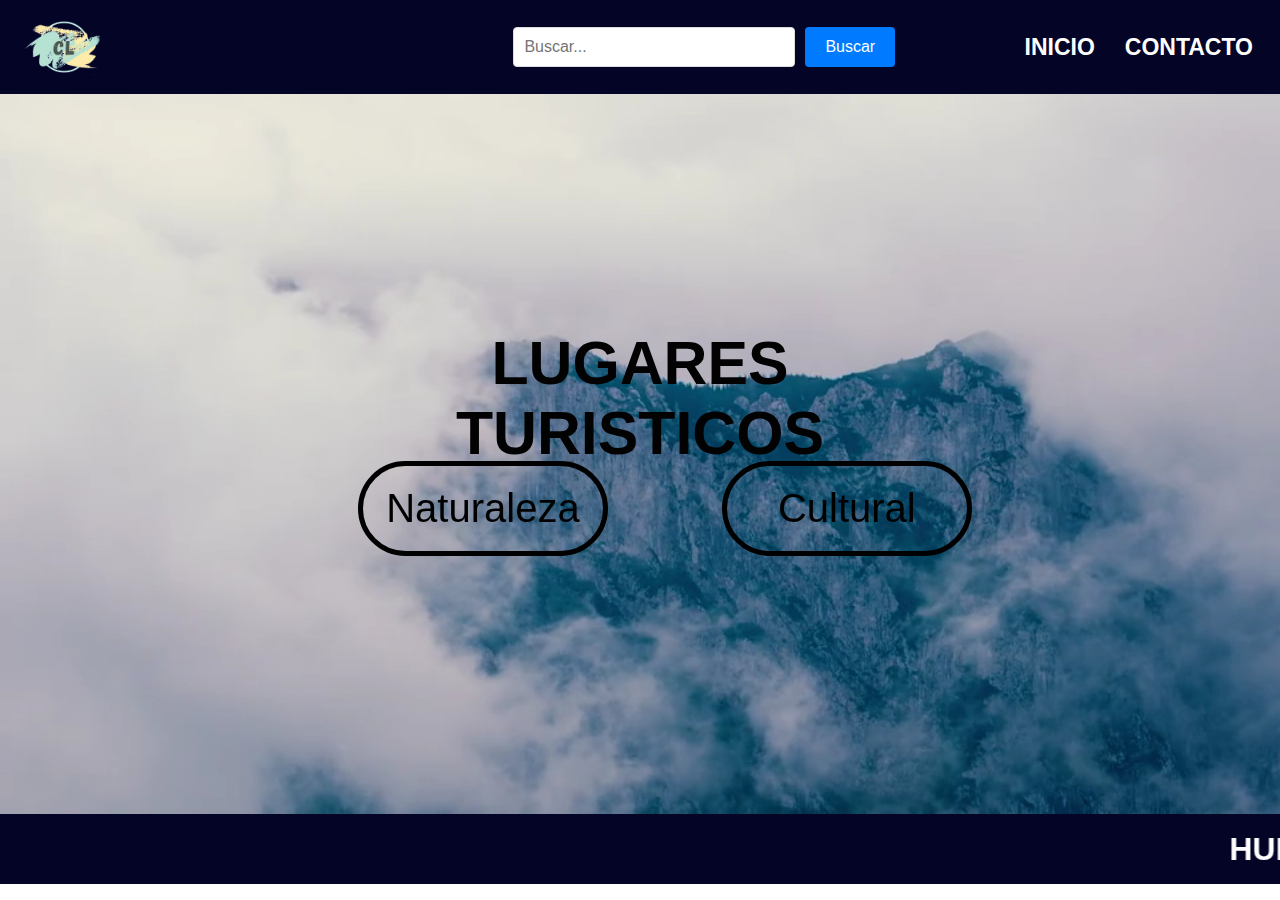
<file: index.html>
<!DOCTYPE html>
<html lang="es">
<head>
    <meta charset="UTF-8">
    <meta name="viewport" content="width=device-width, initial-scale=1.0">
    <title>CENTROS TURISTICOS DE HUEHUETENANGO</title>
    <link rel="stylesheet" href="Lugares Turisticos.css">
    <link rel="icon" href="imagenes/Logo_Naturaleza_Hojas_Ilustrado_Verde_20240731_134418_0000-removebg-preview.png">

</head>
<body>

    <header>

        
        <img src="imagenes/Logo_Naturaleza_Hojas_Ilustrado_Verde_20240731_134418_0000-removebg-preview.png" alt="Marca">

        <nav>
            <ul class="menu">
                <li><a href="index.html">INICIO</a></li>
                <li><a href="contacto.html">CONTACTO</a></li>
            </ul>
        </nav>
        <div class="search-container">
            <form action="buscador.php" method="GET">
                <input type="text" name="query" placeholder="Buscar..." required>
                <input type="submit" value="Buscar">
            </form>
        </div>
        
    </header>

    <div class="centro">
        <h2>LUGARES TURISTICOS</h2>
    </div>

    <nav>
        <ul class="section">
            <li><a href="naturalez.html">Naturaleza</a></li>
            <li><a href="cultural.html">Cultural</a></li>
        </ul>
    </nav>

    <video src="video/222601_small (1).mp4" autoplay muted loop></video>

    <div class="franja-negra-abajo">
        <marquee><h1>HUEHUETENANGO, GUATEMALA</h1></marquee>
    </div>

</body>
</html>
</file>
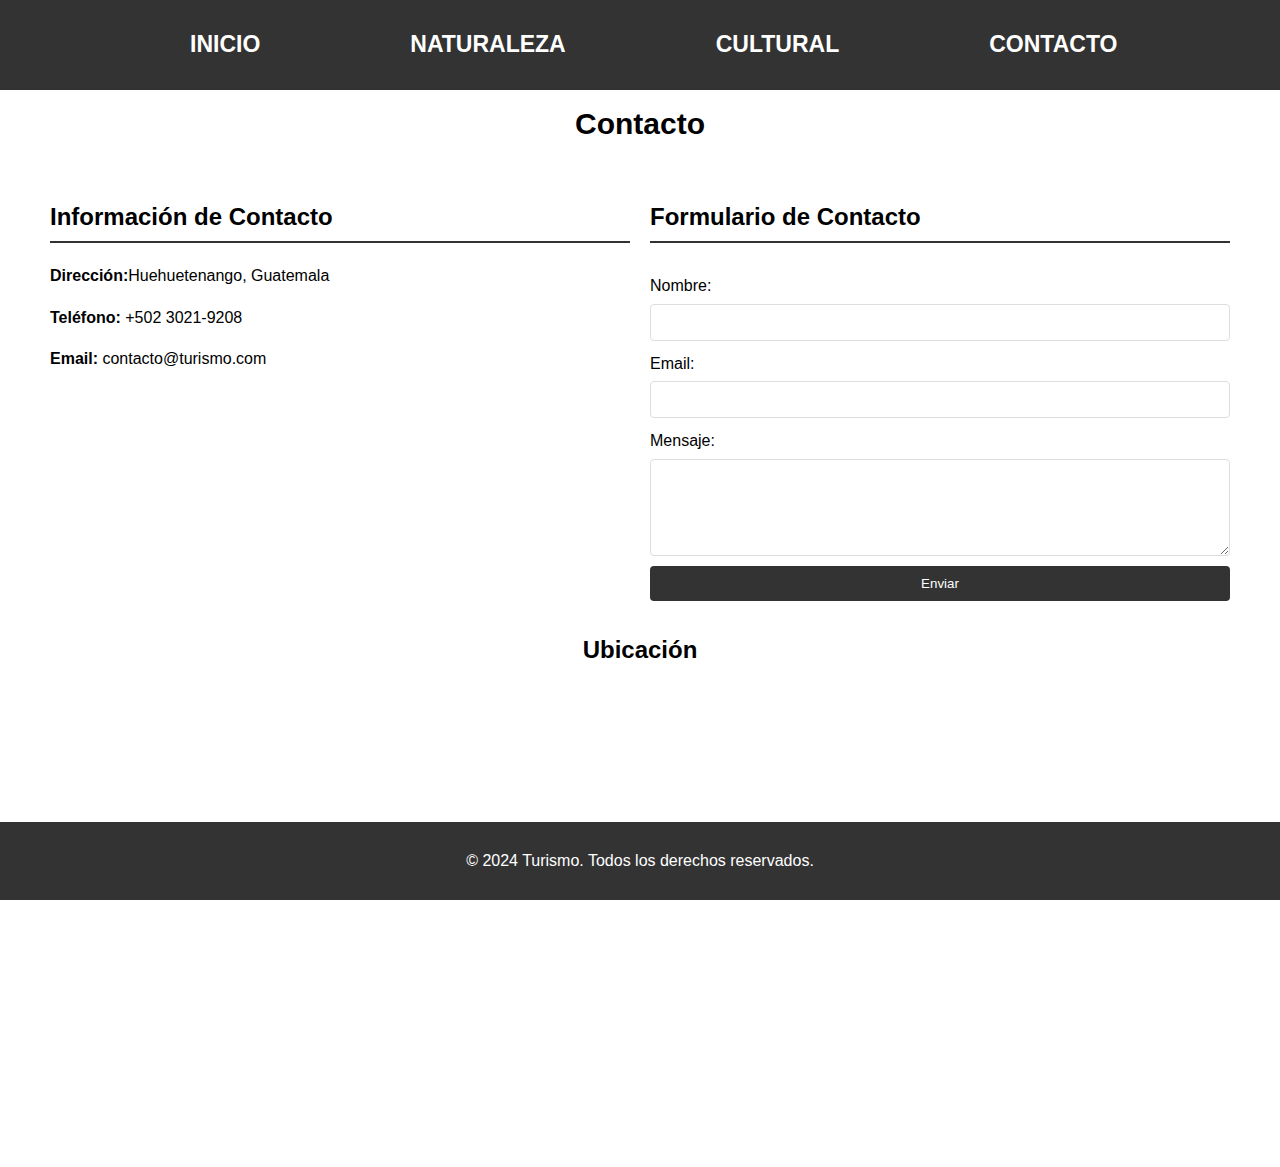
<file: contacto.html>
<!DOCTYPE html>
<html lang="es">
<head>
  <meta charset="UTF-8">
  <meta name="viewport" content="width=device-width, initial-scale=1.0">
  <title>Contacto - Turismo</title>
  <link rel="stylesheet" href="contacto.css">
  <link rel="icon" href="imagenes/Logo_Naturaleza_Hojas_Ilustrado_Verde_20240731_134418_0000-removebg-preview.png">
  <!-- Agregar el enlace a la API de Google Maps si es necesario -->
</head>
<body>
  <header>
    <nav>
      <ul class="menu">
        <li><a href="index.html">INICIO</a></li>
        <li><a href="naturalez.html">NATURALEZA</a></li>
        <li><a href="cultural.html">CULTURAL</a></li>
        <li><a href="contacto.html">CONTACTO</a></li>
      </ul>
    </nav>
  </header>



  <main>
    <section class="contact">
      <h1>Contacto</h1>
      
      <div class="contact-info">
        <div class="info-item">
          <h2>Información de Contacto</h2>
          <p><strong>Dirección:</strong>Huehuetenango, Guatemala</p>
          <p><strong>Teléfono:</strong> +502 3021-9208</p>
          <p><strong>Email:</strong> contacto@turismo.com</p>
        </div>

        <div class="info-item">
          <h2>Formulario de Contacto</h2>
          <form action="mailto:contacto@turismo.com" method="post" enctype="text/plain">
            <label for="name">Nombre:</label>
            <input type="text" id="name" name="name" required>

            <label for="email">Email:</label>
            <input type="email" id="email" name="email" required>

            <label for="message">Mensaje:</label>
            <textarea id="message" name="message" rows="5" required></textarea>

            <button type="submit">Enviar</button>
          </form>
        </div>
      </div>

      <div class="map">
        <h2>Ubicación</h2>
        <iframe src="https://www.google.com/maps/embed?pb=!1m18!1m12!1m3!1d3761.771138945281!2d-99.17925788511582!3d19.42702290509811!2m3!1f0!2f0!3f0!3m2!1i1024!2i768!4f13.1!3m3!1m2!1s0x8428a0b8bce78d53%3A0x9f1e07d9db6e1b1a!2sAv.%20de%20la%20Independencia%20123%2C%20Ciudad%20de%20M%C3%A9xico%2C%20CDMX%2C%20M%C3%A9xico!5e0!3m2!1ses!2sus!4v1652767517474!5m2!1ses!2sus" width="600" height="450" style="border:0;" allowfullscreen="" loading="lazy"></iframe>
      </div>
    </section>
  </main>

  <footer>
    <p>&copy; 2024 Turismo. Todos los derechos reservados.</p>
  </footer>
</body>
</html>
</file>
<file: Lugares Turisticos.css>
* {
    margin: 0;
    padding: 0;
}

body {
    font-family: Arial, sans-serif;
    color:white;
    position: relative; /* Añadir posición relativa al body */
}

header {
    position:relative;
    background-color:rgb(4, 4, 39);
    padding: 12px;
    display: flex;
    justify-content: space-between;
    align-items: center;
    height: 70px;
    
}

header img {
    width: 100px; /* Ajustar tamaño según diseño */

}

.search-container {
    text-align: center;
    margin: 0 15px;
    padding-left: 38%;
    position:absolute; 

}

form{
    display: flex;
    gap: 10px;
}

input[type="text"] {
    width: 260px;
    padding: 10px;
    font-size: 16px;
    
    border-radius: 4px;
    border: 1px solid #ddd;
}

input[type="submit"] {
    padding: 10px 20px;
    font-size: 16px;
    cursor: pointer;
    
    border: none;
    background-color: #007bff;
    color: white;
    border-radius: 4px;
}


input[type="submit"] :hover{
    background-color: #0056b3;
}

.menu {
    list-style:none;
    display: flex;
    color: brown;
}

.menu li {
    margin: 0 15px;
    font-size: 23px;
    font-weight: bold;
    margin-right: 15px;
    padding-right:0%;
    cursor: pointer;
    justify-content: space-between;
    align-items: center;
    display:inline-block ;
    font-family:'Trebuchet MS', 'Lucida Sans Unicode', 'Lucida Grande', 'Lucida Sans', Arial, sans-serif;
    
}

.menu a {
    color: white;
    text-decoration: none;
}

.inicio {
    font-size: 2rem;
    text-align: center;
}

.centro {
    position: absolute;
    top: 45%;
    left: 50%;
    transform: translate(-50%, -50%);
    text-align: center;
    z-index: 1; /* Para asegurar que esté sobre el video */
}

.centro h2 {
    font-size: 3.8rem;
    color:rgb(2, 2, 3); /* Color del texto */
    font-family: 'Trebuchet MS', 'Lucida Sans Unicode', 'Lucida Grande', 'Lucida Sans', Arial, sans-serif;
}


.section{
    /*list-style:none;
    display: flex;*/
    position: absolute;
    z-index: 1;
    width: 910px; /*1300 esto es para la compu que esta en e instituto*/
    margin: 0 auto;
    padding: 50px;
    top: 46.5%;
    align-items: center;
    text-align: center;
    padding-left: 16.4%;
    padding-right: 16.4%;
    
}

.section li{
    
    display:inline-block ;
    width: 27.5%;
    vertical-align: top;
    margin: 0 6%;
    padding: 20px 20px;
    box-sizing: border-box;
    border: 5px solid rgb(0, 0, 0);
    border-radius: 50px 50px 50px 50px;
    cursor: pointer;
    font-size: 40px;
    font-family: Arial, sans-serif; 
    color:rgb(0, 0, 0);
    
}

.section a{
    color:#000000 ;
    text-decoration: none;
}

.pie{
    position: absolute;
    top: 50%;
    left: 50%;
    transform: translate(-50%, -50%);
    text-align: left;
    z-index: 1; /* Para asegurar que esté sobre el video */
    display: flex;
    justify-content: space-between;


}

video {
    width: 100%;
    display: block;
}

.franja-negra-abajo {
    background-color: rgb(4, 4, 39);
    height: 70px; /* Ajustar altura según necesidades */
    display: flex;
    justify-content: space-between;
    align-items: center;
}
@media (max-width: 768px) {
    .nombre {
        font-size: 1.8rem;
        margin-right: 0; /* Eliminar margen derecho en pantallas pequeñas */
    }

    .search-container {
        padding-left: 0;
        position: static; /* Cambiar posición a estática en pantallas pequeñas */
        text-align: center;
        margin: 15px 0; /* Añadir margen vertical */
    }

    input[type="text"] {
        width: 150px;
    }

    .menu {
        flex-direction: column;
        align-items: center;
    }

    .menu li {
        margin: 10px 0;
    }

    .section {
        padding: 20px;
        width: 100%;
        top: auto;
        bottom: 0;
        transform: none;
    }

    .section li {
        width: 100%;
        font-size: 24px;
    }

    .pie {
        flex-direction: column;
        align-items: center;
    }

    .centro h2 {
        font-size: 2rem;
    }
}

/* Consultas de medios para dispositivos muy pequeños, como teléfonos */
@media (max-width: 480px) {
    header {
        flex-direction: column;
        align-items: flex-start;
    }

    header img {
        width: 70px;
    }

    .nombre {
        font-size: 1.5rem;
    }

    input[type="text"] {
        width: 100px;
    }

    input[type="submit"] {
        padding: 8px 16px;
        font-size: 14px;
    }

    .section {
        padding: 10px;
    }

    .section li {
        font-size: 18px;
        padding: 10px;
    }

    .pie {
        text-align: center;
    }

    .centro h2 {
        font-size: 1.5rem;
    }
}
</file>
<file: contacto.css>
/* styles.css */

body {
    margin: 0;
    line-height: 1.6;
    font-family:'Trebuchet MS', 'Lucida Sans Unicode', 'Lucida Grande', 'Lucida Sans', Arial, sans-serif;
    background-image: url('https://st4.depositphotos.com/1008011/25427/i/450/depositphotos_254276410-stock-photo-gili-trawangan-bali-indonesia-travel.jpg');
  background-size: cover; /* Ajusta la imagen para cubrir todo el contenedor */
  background-position: center; /* Centra la imagen en el contenedor */
  background-repeat: no-repeat; /* Evita que la imagen se repita */
  }
  
  header {
    background-color: #333;
    color: white;
    padding: 10px 0;
    position: fixed;
    width: 100%;
    top: 0;
    left: 0;
    z-index: 1000;
    font-family:'Trebuchet MS', 'Lucida Sans Unicode', 'Lucida Grande', 'Lucida Sans', Arial, sans-serif;
    height: 70px;
  }
  
  nav {
    max-width: 1200px;
    margin: 0 auto;
    text-align: center;
  }

  .menu {
    list-style:none;
    display: flex;
    color:crimson;
  }
  
  .menu li {
    margin: 0 110px;
    font-size: 23px;
    font-weight: bold;
    margin-right: 40px;
    padding-right: 0%;
    cursor: pointer;
    justify-content: space-between;
    align-items: center;
    display:inline-block ;
    font-family:'Trebuchet MS', 'Lucida Sans Unicode', 'Lucida Grande', 'Lucida Sans', Arial, sans-serif;
  }
  
  .menu a{
    color:white;
    text-decoration: none;
  }
  
  main {
    margin-top: 60px; /* Ajusta el margen superior para que el contenido no quede oculto debajo del header */
  }
  
  .contact {
    padding: 20px;
    max-width: 1200px;
    margin: 0 auto;
  }
  
  .contact h1 {
    text-align: center;
    font-size: 30px;
    margin-bottom: 20px;
    font-family:'Trebuchet MS', 'Lucida Sans Unicode', 'Lucida Grande', 'Lucida Sans', Arial, sans-serif;
  }
  
  .contact-info {
    display: flex;
    justify-content: space-between;
    flex-wrap: wrap;
  }
  
  .info-item {
    flex: 1 1 45%;
    margin: 10px;
  }
  
  .info-item h2 {
    border-bottom: 2px solid #333;
    padding-bottom: 5px;
  }
  
  form {
    display: flex;
    flex-direction: column;
  }
  
  label {
    margin-top: 10px;
  }
  
  input, textarea {
    margin-top: 5px;
    padding: 10px;
    border: 1px solid #ddd;
    border-radius: 4px;
  }
  
  button {
    margin-top: 10px;
    padding: 10px;
    border: none;
    background-color: #333;
    color: white;
    cursor: pointer;
    border-radius: 4px;
  }
  
  button:hover {
    background-color: #555;
  }
  
  .map {
    margin-top: 20px;
    text-align: center;
  }
  
  footer {
    background-color: #333;
    color: white;
    text-align: center;
    padding: 10px 0;
    position: fixed;
    width: 100%;
    bottom: 0;
    left: 0;
  }
</file>
